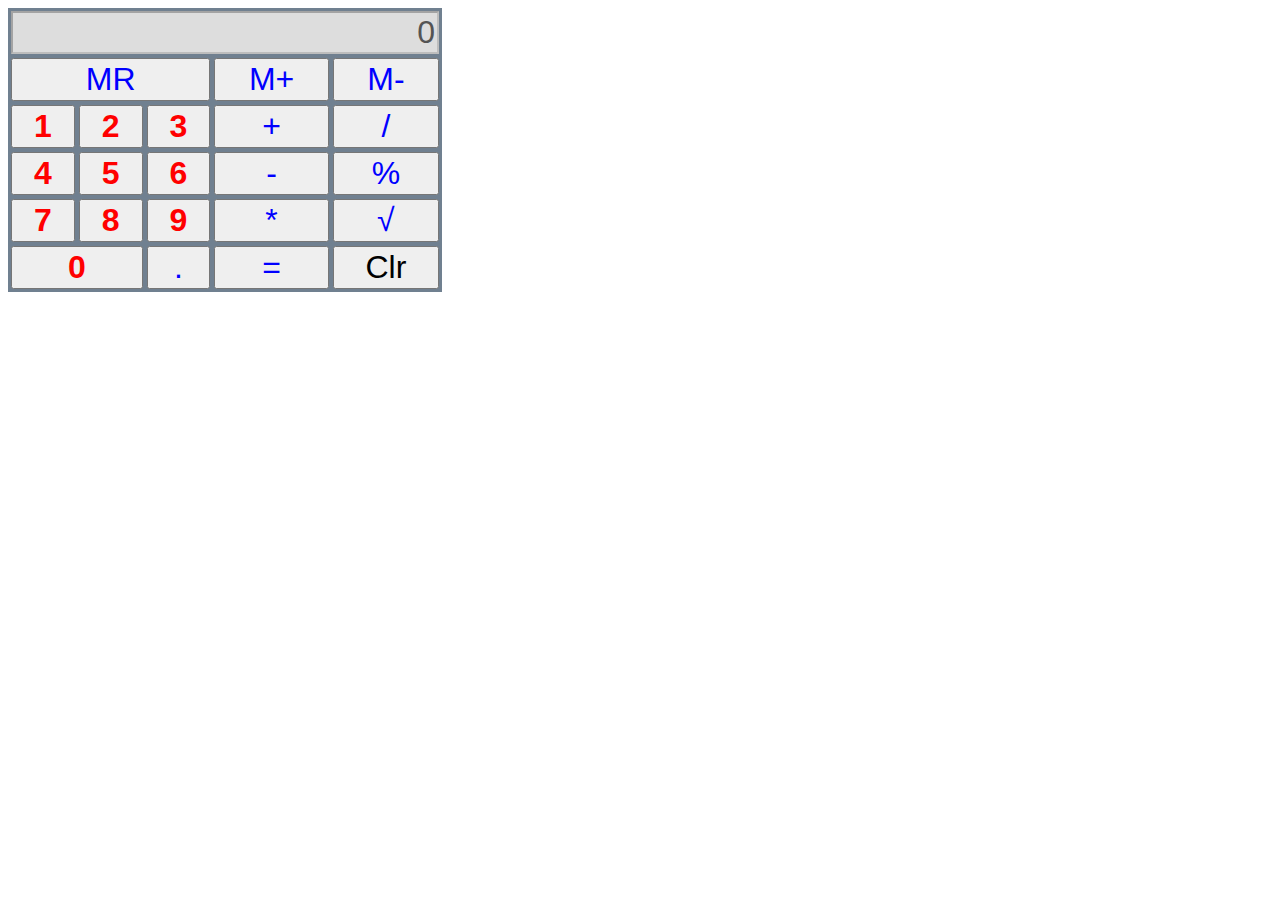
<file: HTML5-CSS-JA-Demo-01/public_html/index.html>
<!DOCTYPE html>
<!--
This is a simple calculator application made with HTML5 and Java Script.
Please note that the MVC design pattern was not really fully followed.
This demo is made purely for the sake of showing how to work with HTML5,
CSS, and JavaScript.
-->
<html>
    <head>
        <!-- Include the css -->
        <link href="main.css" rel="stylesheet" type="text/css"/>
        <link href="main_seniors.css" rel="stylesheet" type="text/css"/>
        <!-- Include the state-machine library (third party) -->
        <script src="state-machine.js" type="text/javascript"></script>
        <!-- Include main calculator JavaScript -->
        <script src="main.js" type="text/javascript"></script>
        <title>Calculator</title>
        <meta charset="UTF-8">
        <meta name="viewport" content="width=device-width, initial-scale=1.0">
    </head>
    <body>
        <table id="calculator">
            <tr>
                <td id="calcScreenCell" colspan="5"><input id="calcScreen" type="text" name="your_name" value="0" disabled="disabled"></td>
            </tr>
            <tr>
                <td colspan="3"><input class="opButton" type="button" onClick="comMachine.mr()" value="MR"></td>
                <td><input class="opButton" type="button" onClick="comMachine.mp()" value="M+"></td>
                <td><input class="opButton" type="button" onClick="comMachine.mm()" value="M-"></td>
            </tr>
            <tr>
                <td><input class="numButton" type="button" onClick="comMachine.number(1)" value="1"></td>
                <td><input class="numButton" type="button" onClick="comMachine.number(2)" value="2"></td>
                <td><input class="numButton" type="button" onClick="comMachine.number(3)" value="3"></td>
                <td><input class="opButton" type="button" onClick="comMachine.plus()" value="+"></td>
                <td><input class="opButton" type="button" onClick="comMachine.divide()" value="/"></td>
            </tr>
            <tr>
                <td><input class="numButton" type="button" onClick="comMachine.number(4)" value="4"></td>
                <td><input class="numButton" type="button" onClick="comMachine.number(5)" value="5"></td>
                <td><input class="numButton" type="button" onClick="comMachine.number(6)" value="6"></td>
                <td><input class="opButton" onClick="comMachine.minus()" type="button" value="-"></td>
                <td><input class="opButton" onClick="comMachine.procent()" type="button" value="%"></td>
            </tr>
            <tr>
                <td><input class="numButton" type="button" onClick="comMachine.number(7)" value="7"></td>
                <td><input class="numButton" type="button" onClick="comMachine.number(8)" value="8"></td>
                <td><input class="numButton" type="button" onClick="comMachine.number(9)" value="9"></td>
                <td><input class="opButton" onClick="comMachine.multiply()" type="button" value="*"></td>
                <td><input class="opButton" onClick="comMachine.sqrt()" type="button" value="&radic;"></td>
            </tr>
            <tr>
                <td colspan="2"><input class="numButton" type="button" onClick="comMachine.number(0)" value="0"></td>
                <td><input class="opButton" type="button" onClick="comMachine.dot()" value="."></td>
                <td colspan="1"><input class="opButton" type="button" onClick="comMachine.result()" value="="></td>
                <td><input class="opButton clrButton" type="button" onClick="comMachine.clr()" value="Clr"></td>
            </tr>
        </table>
    </body>
</html>
</file>
<file: HTML5-CSS-JA-Demo-01/public_html/main.css>
/* 
* This is a header file for the calaculator application.
*    Created on : Feb 4, 2015, 4:36:19 PM
*    Author     : Ivan S. Zapreev
*/

/*The calculator table css*/
#calculator {
    background: slategrey;
    border: 1px
}

/*The style for the calculator screen, it
is a disabled element to prevent from writing*/
#calcScreenCell :disabled {
    	background: #dddddd;
        width:auto;
        text-align: right;
}

/*The "operation" button style*/
.opButton {
    color: blue;
    width:100%;
}

/*The "number" button style*/
.numButton {
    color: red;
    font-weight: bold;
    width:100%;
}

/*The "clear" button style*/
.clrButton {
    color: black;
}
</file>
<file: HTML5-CSS-JA-Demo-01/public_html/main_seniors.css>
/* 
* This is an extra css used to make the calculator larger.
*    Created on : Feb 4, 2015, 4:36:19 PM
*    Author     : Tijron
*/

#calcScreen {
    font-size: 200%;
}

.opButton {
    font-size: 200%;
}

.numButton {
    font-size: 200%;
}
</file>
